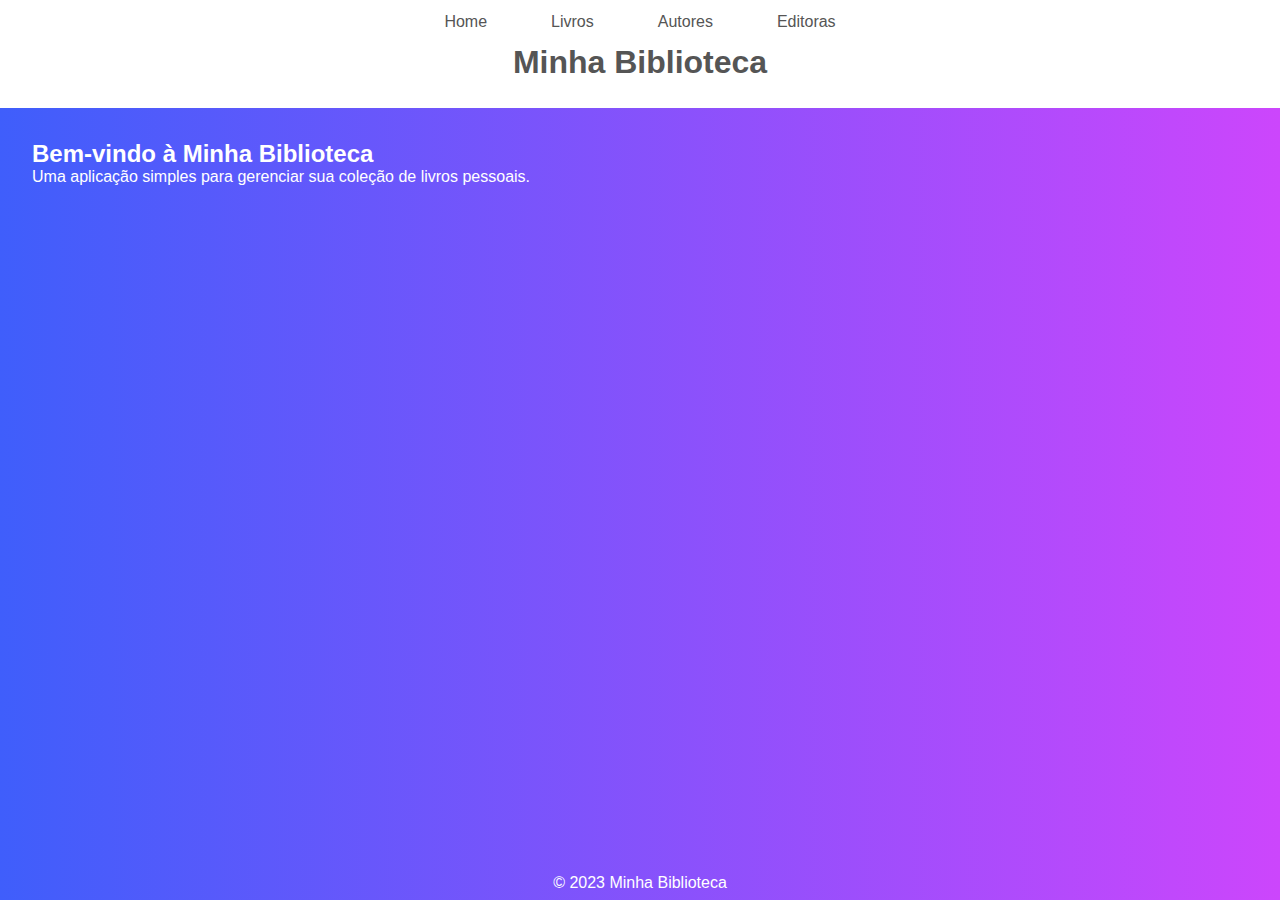
<file: public/index.html>
<!DOCTYPE html>
<html lang="pt-BR">

<head>
    <meta charset="UTF-8">
    <meta name="viewport" content="width=device-width, initial-scale=1.0">
    <title>Biblioteca Pessoal</title>
    <link rel="stylesheet" href="style.css">
</head>

<body>
    <header>
        <nav>
            <ul>
                <li><a href="/">Home</a></li>
                <li><a href="/livros.html">Livros</a></li>
                <li><a href="/autores.html">Autores</a></li>
                <li><a href="/editoras.html">Editoras</a></li>
            </ul>
        </nav>
        <h1>Minha Biblioteca</h1>
    </header>

    <main>
        <section class="titulo">
            <h2>Bem-vindo à Minha Biblioteca</h2>
            <p>Uma aplicação simples para gerenciar sua coleção de livros pessoais.</p>
        </section>
    </main>

    <footer>
        <p>&copy; 2023 Minha Biblioteca</p>
    </footer>
</body>

</html>
</file>
<file: public/style.css>
@import url(./css/main.css);
@import url(./css/global.css);
</file>
